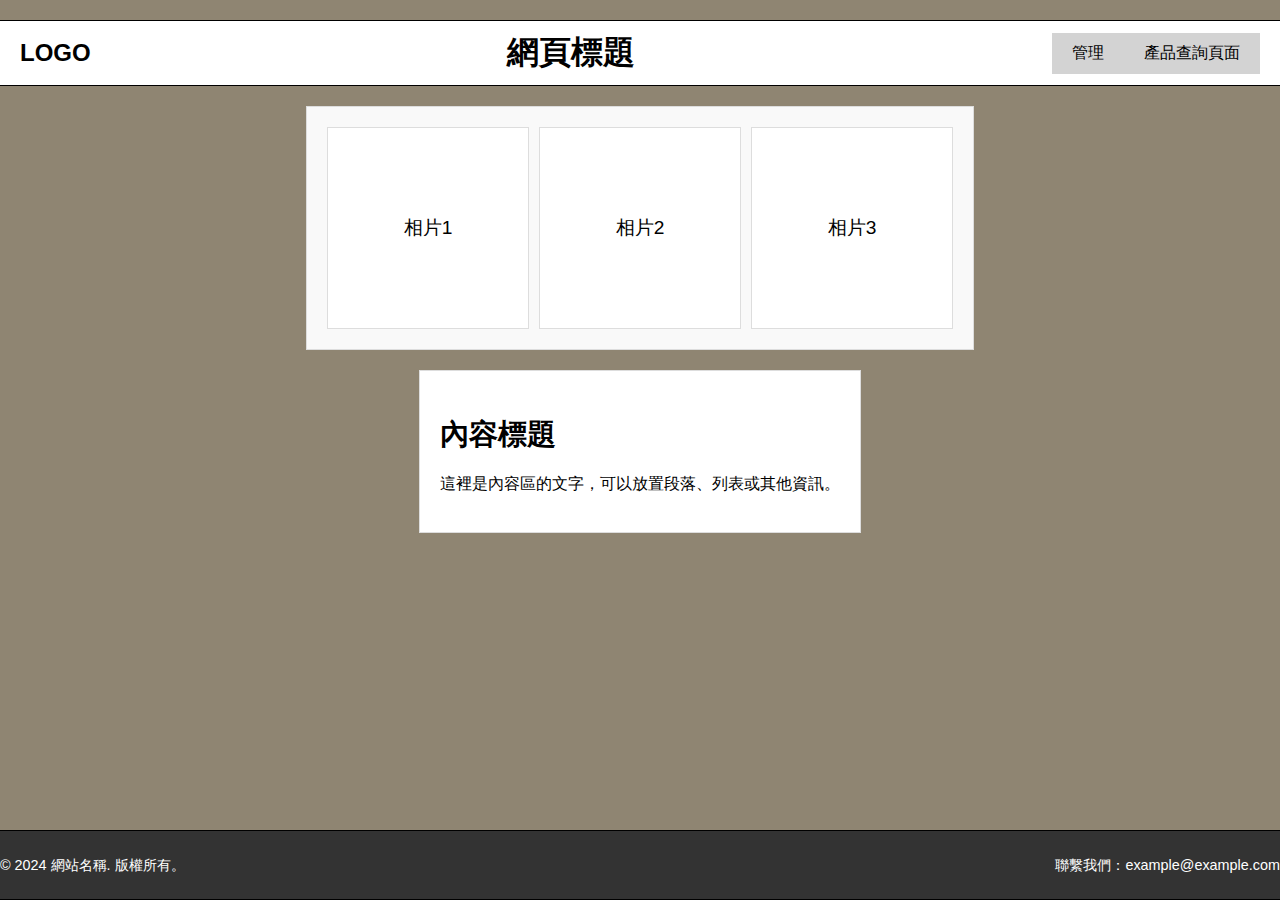
<file: web06/index.html>
<!DOCTYPE html>
<html lang="zh-Hant">
<head>
    <meta charset="UTF-8">
    <meta name="viewport" content="width=device-width, initial-scale=1.0">
    <title>網頁標題</title>
    <link rel="stylesheet" href="css/style.css">
</head>
<body>
    <div class="container">
        <div class="header">
            <div class="logo">LOGO</div>
            <div class="title">網頁標題</div>        
            <a href="login.php"><button class="button">管理</button></a>
            <a href="product_details.php"><button class="button">產品查詢頁面</button></a>            
        </div>
        <div class="padding"></div>
        <div class="photo-gallery">
            <div class="photo-item">相片1</div>
            <div class="photo-item">相片2</div>
            <div class="photo-item">相片3</div>
        </div>        
        <div class="content-area">
            <h2>內容標題</h2>
            <p>這裡是內容區的文字，可以放置段落、列表或其他資訊。</p>
        </div>
        <div class="footer">
            <p>&copy; 2024 網站名稱. 版權所有。</p>
            <p>聯繫我們：example@example.com</p>
        </div>
    </div>
</body>
</html>
</file>
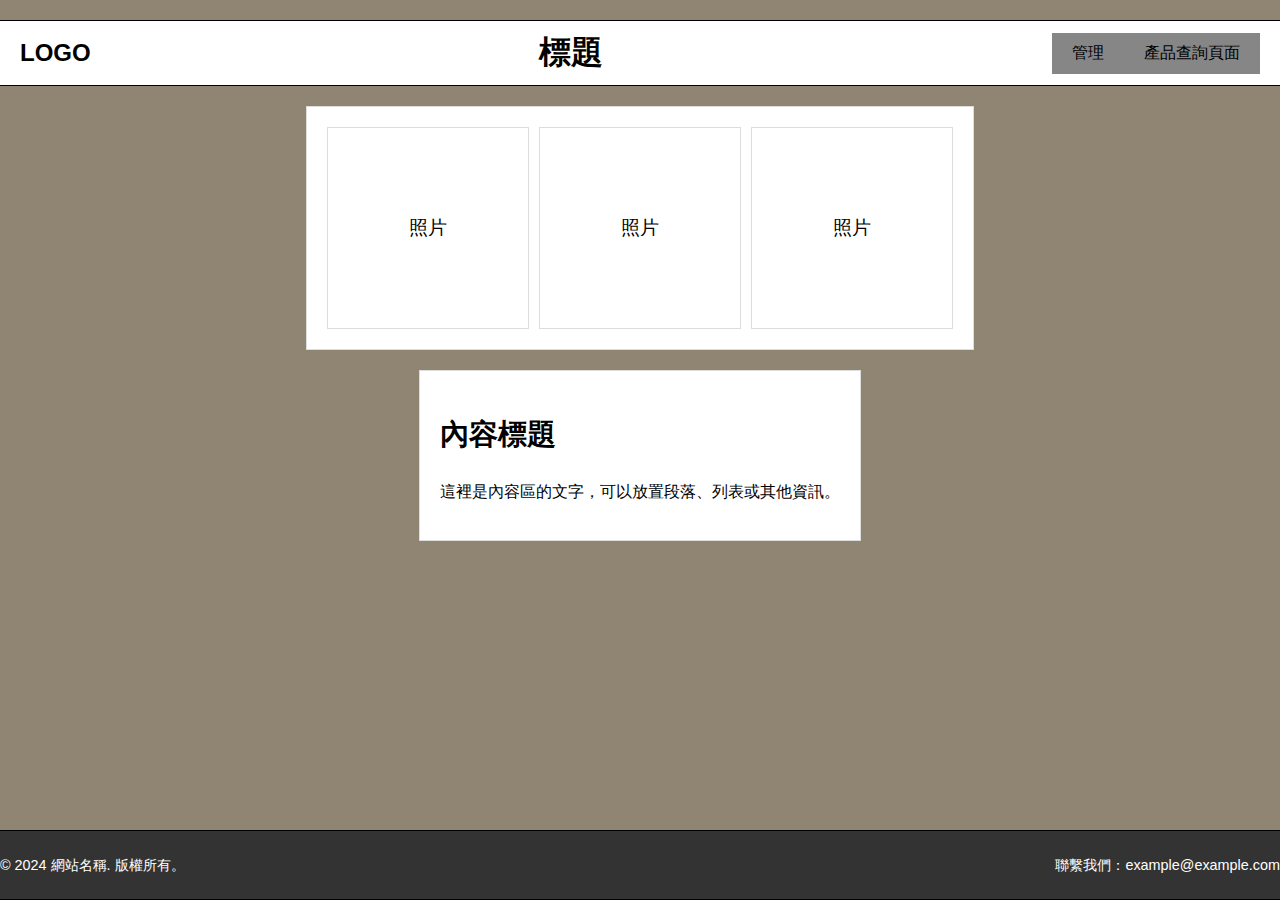
<file: web07/index.html>
<!DOCTYPE html>
<html lang="en">
<head>
    <meta charset="UTF-8">
    <meta name="viewport" content="width=device-width, initial-scale=1.0">
    <title>首頁</title>
    <link rel="stylesheet" href="css/style.css">
</head>
<body>
    <div class="container">
        <div class="header">
            <div class="logo">LOGO</div>
            <div class="title">標題</div>
            <a href="login.php"><button class="button">管理</button></a>
            <a href="product_det.php"><button class="button">產品查詢頁面</button></a>
        </div>
        <div class="padding"></div>
        <div class="photo-gallery">
            <div class="photo-item">照片</div>
            <div class="photo-item">照片</div>
            <div class="photo-item">照片</div>
        </div>
        <div class="content-area">
            <h2>內容標題</h2>
            <p>這裡是內容區的文字，可以放置段落、列表或其他資訊。</p>
        </div>
        <div class="footer">
            <p>&copy; 2024 網站名稱. 版權所有。</p>
            <p>聯繫我們：example@example.com</p>
        </div>
    </div>
</body>
</html>
</file>
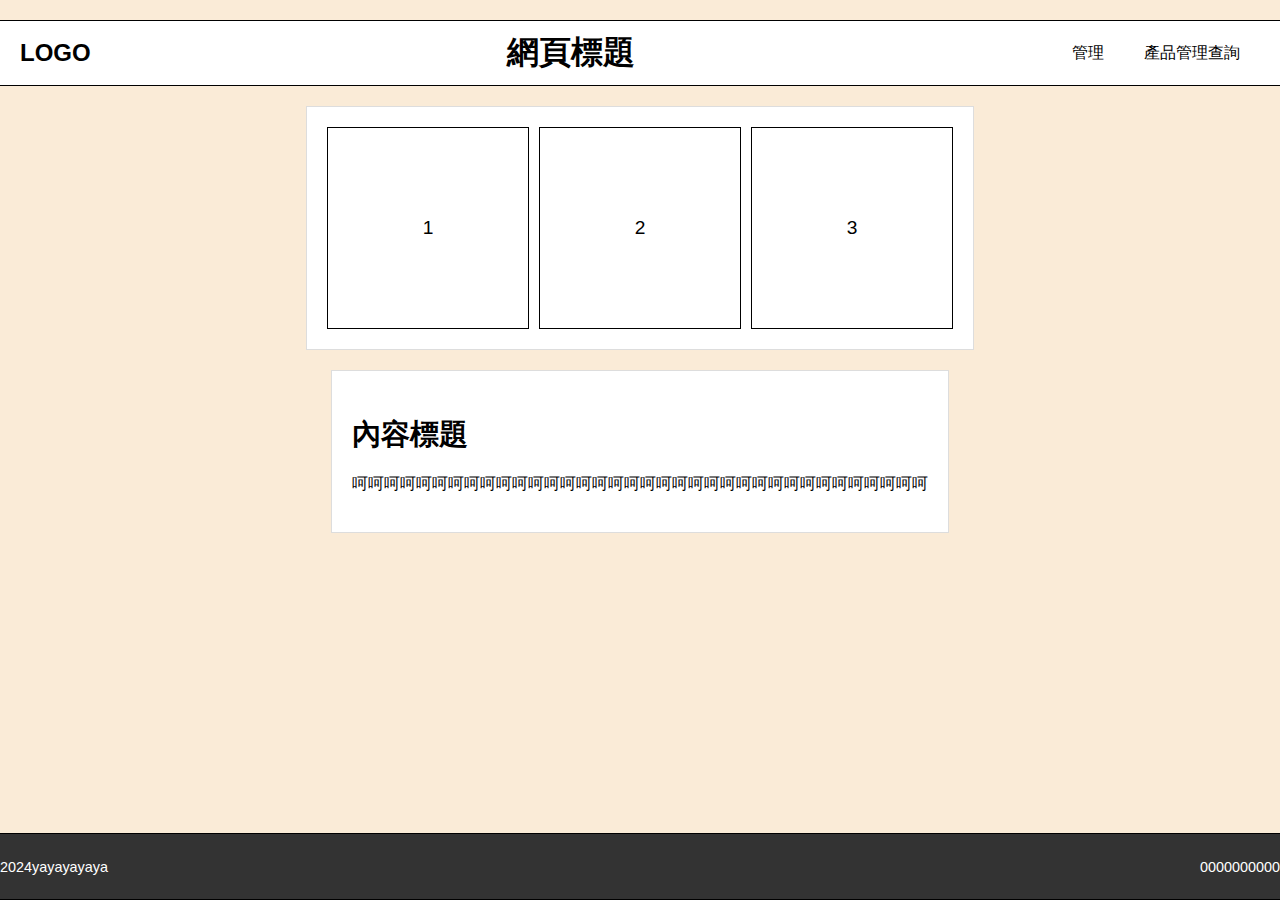
<file: web08/index.html>
<!DOCTYPE html>
<html lang="en">
<head>
    <meta charset="UTF-8">
    <meta name="viewport" content="width=device-width, initial-scale=1.0">
    <title>Document</title>
    <link rel="stylesheet" href="css/style.css">
</head>
<body>
    <div class="container">
        <div class="header">
            <div class="logo">LOGO</div>
            <div class="title">網頁標題</div>
            <a href="login.php"><button class="button">管理</button></a>
            <a href="product_details.php"><button class="button">產品管理查詢</button></a>
        </div>
        <div class="padding"></div>
        <div class="photo-gallery">
            <div class="photo-item">1</div>
            <div class="photo-item">2</div>
            <div class="photo-item">3</div>
        </div>
        <div class="content-area">
            <h2>內容標題</h2>
            <p>呵呵呵呵呵呵呵呵呵呵呵呵呵呵呵呵呵呵呵呵呵呵呵呵呵呵呵呵呵呵呵呵呵呵呵呵</p>
        </div>
        <div class="footer">
            <p>2024yayayayaya</p>
            <p>0000000000</p>
        </div>
    </div>
</body>
</html>
</file>
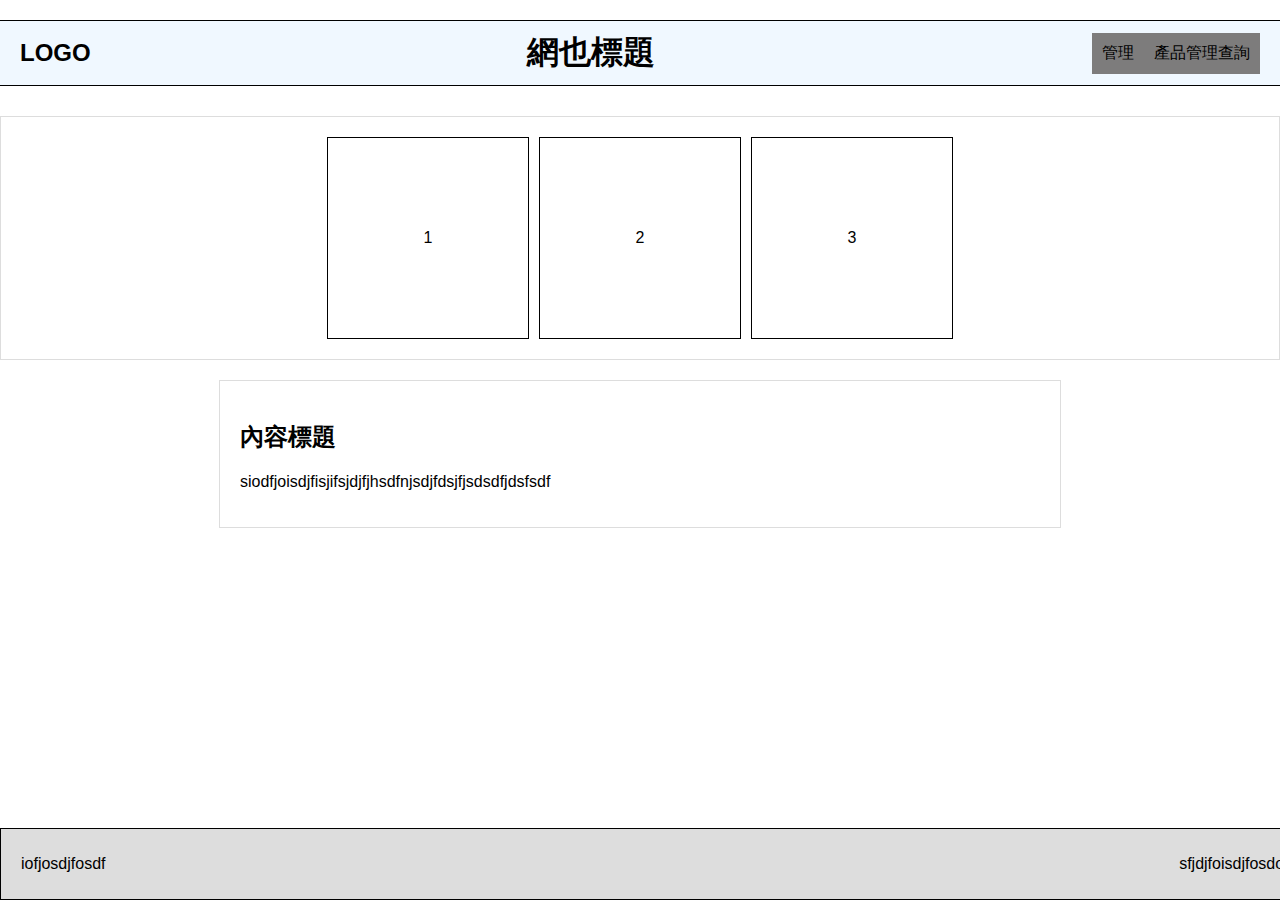
<file: web09/index.html>
<!DOCTYPE html>
<html lang="en">
<head>
    <meta charset="UTF-8">
    <meta name="viewport" content="width=device-width, initial-scale=1.0">
    <title>Document</title>
    <link rel="stylesheet" href="css/style.css">
</head>
<body>
    <div class="container">
        <div class="header">
            <div class="logo">LOGO</div>
            <div class="title">網也標題</div>
            <a href="login.php"><button class="button">管理</button></a>
            <a href="product_details.php"><button class="button">產品管理查詢</button></a>
        </div>
    </div>
    <div class="padding"></div>
    <div class="photogall">
        <div class="photo-item">1</div>
        <div class="photo-item">2</div>
        <div class="photo-item">3</div>
    </div>
    <div class="end">
        <h2>內容標題</h2>
        <p>siodfjoisdjfisjifsjdjfjhsdfnjsdjfdsjfjsdsdfjdsfsdf</p>        
    </div>
    <div class="footer">
        <p>iofjosdjfosdf</p>
        <p>sfjdjfoisdjfosdopfj</p>
    </div>
</body>
</html>
</file>
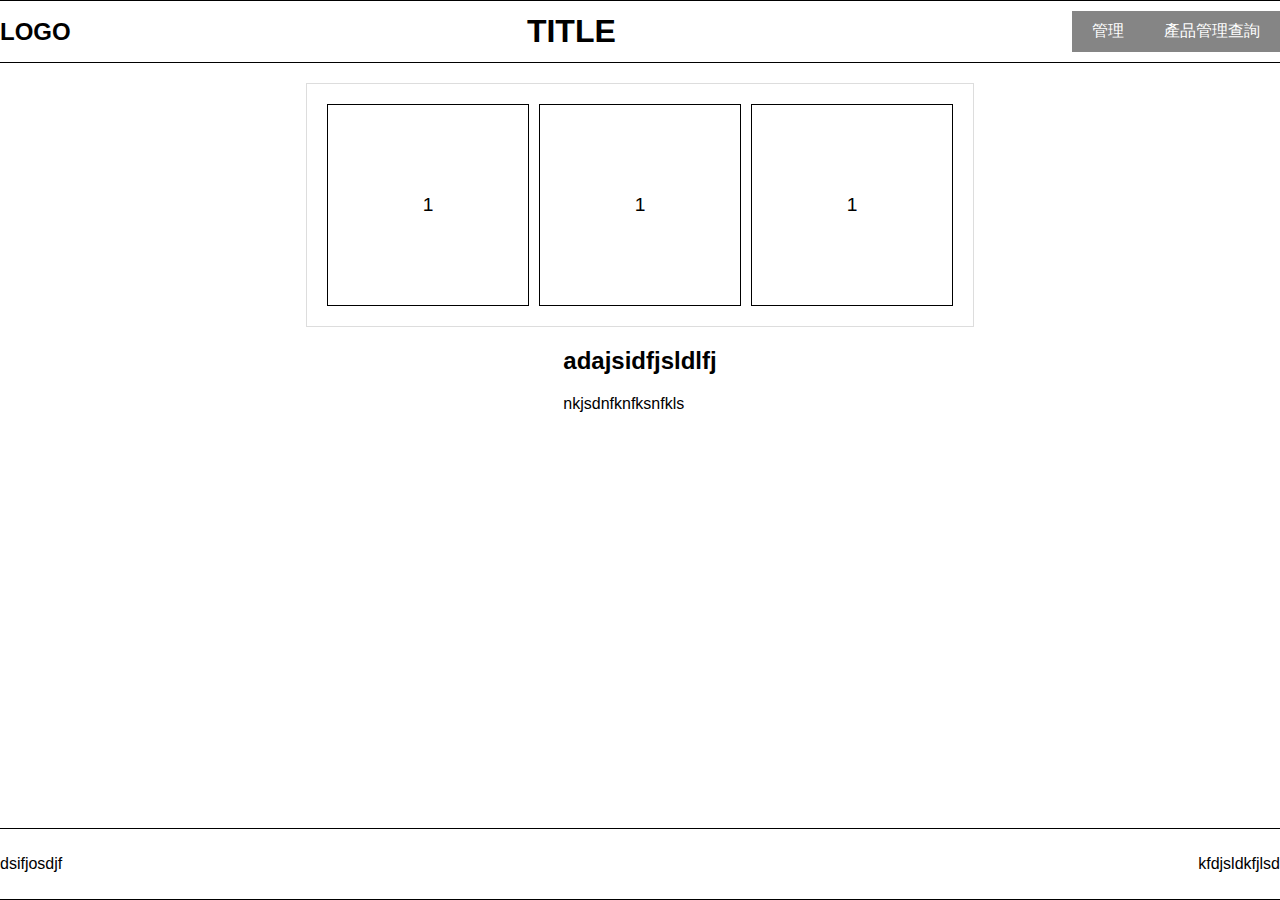
<file: web10/index.html>
<!DOCTYPE html>
<html lang="en">
<head>
    <meta charset="UTF-8">
    <meta name="viewport" content="width=device-width, initial-scale=1.0">
    <title>Document</title>
    <link rel="stylesheet" href="css/style.css">
</head>
<body>
    <div class="cont">
        <div class="header">
            <div class="logo">LOGO</div>
            <div class="title">TITLE</div>
            <a href="login.php"><button class="button">管理</button></a>
            <a href="prod_d.php"><button class="button">產品管理查詢</button></a>
        </div>
        <div class="padding"></div>
        <div class="photo-g">            
            <div class="photo-t">1</div>
            <div class="photo-t">1</div>
            <div class="photo-t">1</div>
        </div>
        <div class="cont-a">
            <h2>adajsidfjsldlfj</h2>
            <p>nkjsdnfknfksnfkls</p>
        </div>
        <div class="footer">
            <p>dsifjosdjf</p>
            <p>kfdjsldkfjlsd</p>
        </div>
    </div>
</body>
</html>
</file>
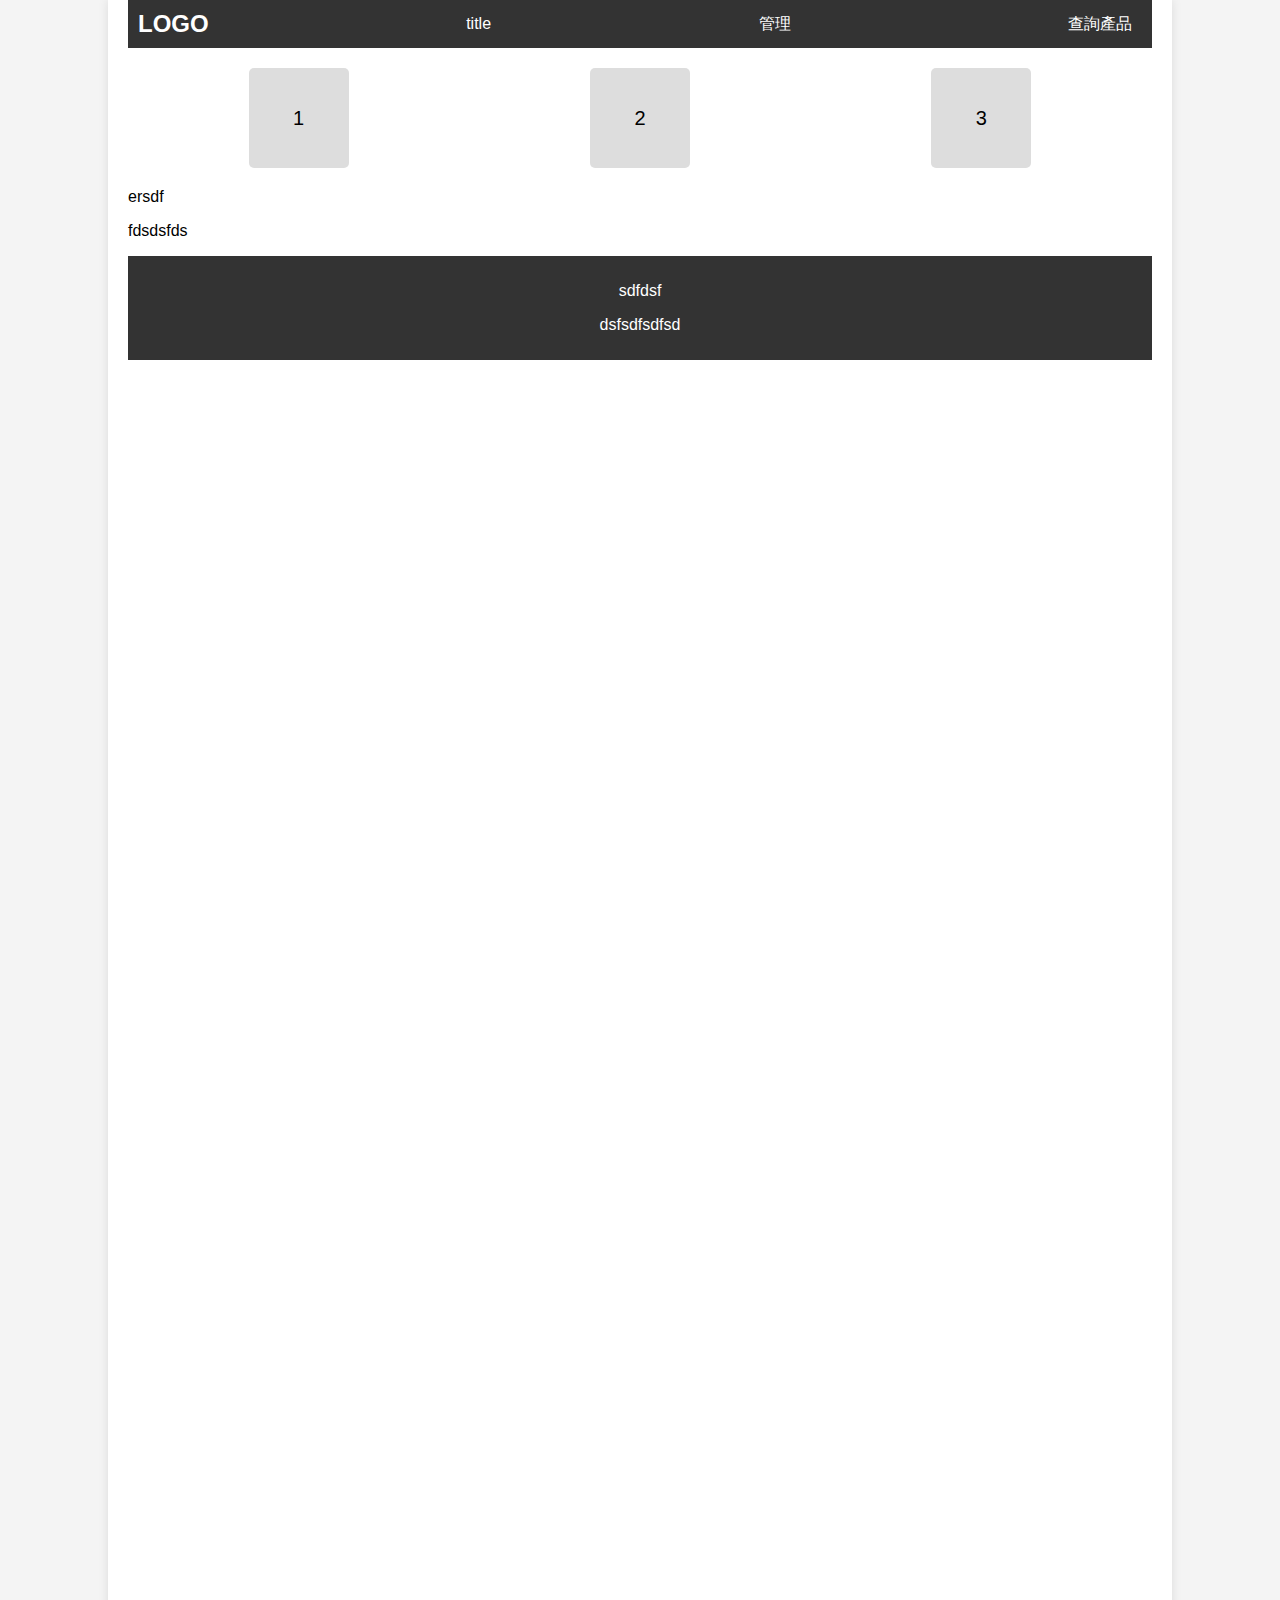
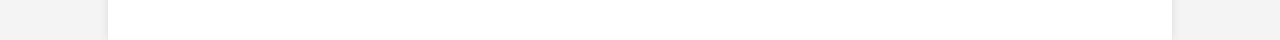
<file: web12/index.html>
<!DOCTYPE html>
<html lang="en">
<head>
    <meta charset="UTF-8">
    <meta name="viewport" content="width=device-width, initial-scale=1.0">
    <title>Document</title>
    <link rel="stylesheet" href="css/style.css">
</head>
<body>
    <div class="cont">
        <div class="header">
            <div class="logo">LOGO</div>
            <div class="title">title</div>
            <a href="login.php">管理</a>
            <a href="prod_d.php">查詢產品</a>
        </div>
        <div class="img">
            <div>1</div>
            <div>2</div>
            <div>3</div>
        </div>
        <div>
            <p>ersdf</p>
            <p>fdsdsfds</p>
        </div>  
        <div class="footer">
            <p>sdfdsf</p>
            <p>dsfsdfsdfsd</p>
        </div>      
    </div>
</body>
</html>
</file>
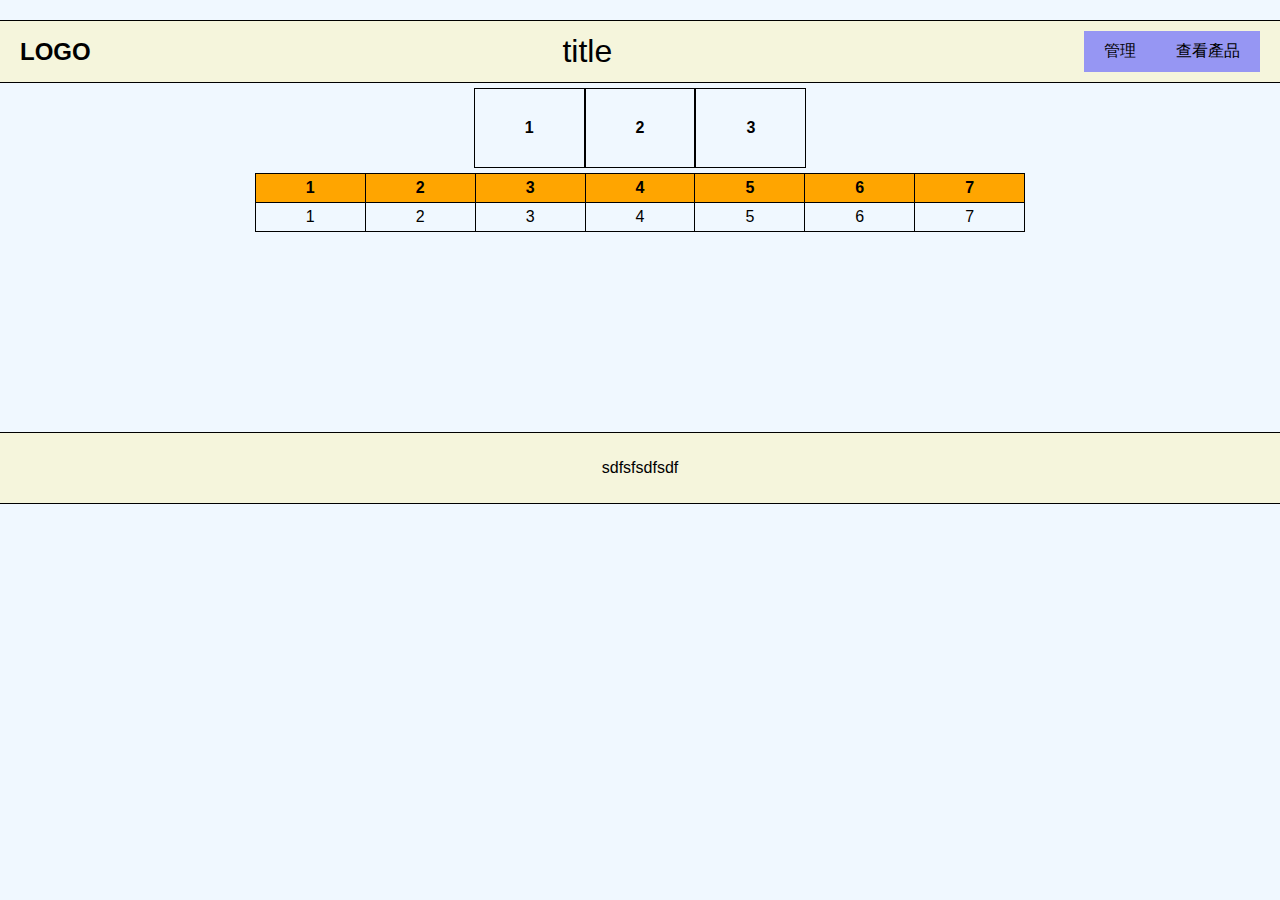
<file: web15/index.html>
<!DOCTYPE html>
<html lang="en">
<head>
    <meta charset="UTF-8">
    <meta name="viewport" content="width=device-width, initial-scale=1.0">
    <title>Document</title>
    <link rel="stylesheet" href="css/style.css">
</head>
<body>
    <div class="cont">
        <div class="header">
            <div class="logo">LOGO</div>
            <div class="title">title</div>
            <a href="login.php">管理</a>
            <a href="prod_d.php">查看產品</a>
        </div>
        <div class="img">
            <div class="pic">1</div>
            <div class="pic">2</div>
            <div class="pic">3</div>
        </div>
        <table>
            <tr>
                <th>1</th>
                <th>2</th>
                <th>3</th>
                <th>4</th>
                <th>5</th>
                <th>6</th>
                <th>7</th>
            </tr>
            <tr>
                <td>1</td>
                <td>2</td>
                <td>3</td>
                <td>4</td>
                <td>5</td>
                <td>6</td>
                <td>7</td>
            </tr>
        </table>
        <div class="padding"></div>
        <footer>            
            <p>sdfsfsdfsdf</p>
        </footer>
    </div>
</body>
</html>
</file>
<file: web06/css/style.css>
body {
    margin: 0;
    font-family: Arial, sans-serif;
    background-color: #8f8572; /* 橙色背景 */
    color: #000000; /* 黑色文字 */
}
.container {
    display: flex;
    flex-direction: column;
    align-items: center;
    padding: 20px;
}
.header, .footer {
    width: 100%;
    display: flex;
    justify-content: space-between;
    align-items: center;
    padding: 10px 20px;
    background-color: #ffffff; /* 橙色背景 */
    border: 1px solid #000000; /* 黑色邊框 */
}
.header .logo {
    font-size: 1.5em;
    font-weight: bold;
}
.header .title {
    flex: 1;
    text-align: center;
    font-size: 2em;
    font-weight: bold;
}
.header .button {
    background-color: #D3D3D3; /* 灰色按鈕 */
    color: #000000; /* 黑色文字 */
    border: none;
    padding: 10px 20px;
    font-size: 1em;
    cursor: pointer;
}
.content {
    flex: 1;
    width: 100%;
    display: flex;
    flex-direction: column;
    align-items: center;
    padding: 20px;
}
.content .section {
    width: 100%;
    text-align: center;
    margin-bottom: 20px;
}
.content .section:last-child {
    margin-bottom: 0;
}

.photo-gallery {
    display: flex;
    flex-wrap: wrap;
    justify-content: center;
    gap: 10px;
    padding: 20px;
    background-color: #f9f9f9;
    border: 1px solid #ddd;
}
.photo-item {
    width: 200px;
    height: 200px;
    background-color: #fff;
    border: 1px solid #ddd;
    display: flex;
    align-items: center;
    justify-content: center;
    font-size: 1.2em;
}


.content-area {
    padding: 20px;
    background-color: #fff;
    border: 1px solid #ddd;
    max-width: 800px;
    margin: 20px auto;
}
.content-area h2 {
    font-size: 1.8em;
    margin-bottom: 10px;
}
.content-area p {
    font-size: 1em;
    line-height: 1.6;
}


.footer {
    position: fixed;
    bottom: 0;
    width: 100%;
    background-color: #333;
    color: #fff;
    text-align: center;
    padding: 10px 20px;
    font-size: 0.9em;
}

.padding{
    height: 20px;
    background-color: #000;
}
</file>
<file: web07/css/style.css>
body{
    margin: 0;
    font-family: Arial,sans-serif;
    background-color: #8f8572;
    color: black;
}

.container{
    display: flex;  
    flex-direction: column;
    align-items: center;
    padding: 20px;
}

.header, .footer{
    width: 100%;
    display: flex;
    justify-content: space-between;
    align-items: center;
    padding: 10px 20px;
    background-color: white;
    border: 1px solid black;
}

.header .logo{
    font-size: 1.5em;
    font-weight: bold;
}

.header .title{
    flex: 1;
    text-align: center;
    font-size: 2em;
    font-weight: bold;
}

.header .button{
    background-color: #868686;
    color:black;
    border: none;
    padding: 10px 20px;
    font-size: 1em;
    cursor:pointer
}

.header .button:hover{
    background-color: #fafafa;
    color:black;
    border: none;
    padding: 10px 20px;
    font-size: 1em;
    cursor:pointer;
    transition: background-color 0.3s ease;
    
}

.content{
    flex: 1;
    width: 100%;
    display: flex;
    flex-direction: column;
    align-items: center;
    padding: 20px;
}

.content .section{
    width: 100%;
    text-align: center;
    margin-bottom: 20px;
}

.content .section:last-child{
    margin-bottom: 0;
}

.photo-gallery{
    display: flex;
    font-weight: wrap;
    justify-content: center;
    gap: 10px;
    padding: 20px;
    background-color: white;
    border: 1px solid #ddd;
}

.photo-item{
    width: 200px;
    height: 200px;
    background-color: #fff;
    border: 1px solid #ddd;
    display: flex;
    align-items: center;
    justify-content: center;
    font-size: 1.2em;
}

.content-area{
    padding: 20px;
    background-color: #fff;
    border: 1px solid #ddd;
    max-width: 800px;
    margin: 20px auto;
}

.content-area h2{
    font-size: 1.8em;
    margin-bottom: 1.6;
}

.content-area p{
    font-size: 1em;
    line-height: 1.6;
}

.footer{
    position: fixed;
    bottom: 0;
    width: 100%;
    background-color: #333;
    color: #fff;
    text-align: center;
    padding: 10px 20px;
    font-size: 0.9em;
}

.padding{
    height: 20px;
    background-color: black;
}
</file>
<file: web08/css/style.css>
body{
    margin: 0;
    font-family:Arial,sans-serif;
    background-color: antiquewhite;
    color: black;
}

.container{
    display: flex;
    flex-direction: column;
    align-items: center;
    padding:20px;
}
.header, .footer{
    width: 100%;
    display: flex;
    justify-content: space-between;
    align-items: center;
    padding: 10px 20px;
    background-color: white;
    border: 1px solid black;
}

.header .logo{
    font-size: 1.5em;
    font-weight: bold;
}
.header .title{
    flex: 1;
    text-align: center;
    font-size: 2em;
    font-weight: bold;
}

.header .button{
    background-color: white;
    color: black;
    border: none;
    padding: 10px 20px;
    font-size: 1em;
    cursor: pointer;
}

.header .button:hover{
    background-color: black;
    color: white;
}

.padding{
    height: 20px;
    background-color: white;
}

.photo-gallery{
    display: flex;
    flex-wrap: wrap;
    justify-content: center;
    gap: 10px;
    padding: 20px;
    background-color: white;
    border: 1px solid #ddd;
}
.photo-item{
    width: 200px;
    height: 200px;
    background-color: #fff;
    border: 1px solid;
    display: flex;
    align-items: center;
    justify-content: center;
    font-size: 1.2em;
}
.content-area{
    padding: 20px;
    background-color: #fff;
    border: 1px solid #ddd;
    max-width: 800px;
    margin: 20px auto;
}

.content-area h2{
    font-size: 1.8em;
    margin-bottom: 10px;
}
.content-area p{
    font-size: 1em;
    line-height: 1.6;
}

.footer{
    position: fixed;
    bottom: 0;
    width: 100%;
    background-color: #333;
    color: white;
    text-align: center;
    padding: 10px 20px;
    font-size: 0.9em;
}
</file>
<file: web09/css/style.css>
body{
    margin: 0;
    font-family: Arial, Helvetica, sans-serif;
    background-color: white;
    color: black;
}

.container{
    display: flex;
    flex-direction: column;
    align-items: center;
    padding: 20px;
}

.header, .footer{
    width: 100%;
    display: flex;
    justify-content: space-between;
    align-items: center;
    padding: 10px 20px;
    background-color: aliceblue;
    border: 1px solid black;
}
.header .logo{
    font-size: 1.5em;
    font-weight: bold;
}

.header .title{
    flex: 1;
    text-align: center;
    font-size: 2em;
    font-weight: bold;
}
.header .button{
    background-color: rgb(125, 124, 124);
    border: none;
    padding: 10px;
    font-size: 1em;
    cursor: pointer;
}

.header .button:hover{
    background-color: rgb(125, 124, 124);
    border: none;
    padding: 10px;
    font-size: 1em;
    cursor: pointer;
    color: azure;
}

.padding{
    height: 10px;
    background-color: rgb(255, 255, 255);
}

.photogall{
    display: flex;
    flex-wrap: wrap;
    justify-content: center;
    gap: 10px;
    padding: 20px;
    background-color: white;
    border: 1px solid #ddd;
}

.photo-item{
    width: 200px;
    height: 200px;
    background-color: #fff;
    border: 1px solid;
    display: flex;
    align-items: center;
    justify-content: center;
}
.end{
    padding: 20px;
    background-color: #fff;
    border: 1px solid #ddd;
    max-width: 800px;
    margin: 20px auto;
}

.footer{
    position: fixed;
    bottom: 0;
    width: 100%;
    background-color: #ddd;
}
</file>
<file: web10/css/style.css>
body{
    margin: 0;
    font-family: Arial, sans-serif;
    background-color: white;
    color: black;
}

.cont{
    display: flex;
    flex-direction: column;
    align-items: center;
    padding: 20;
}

.header,.footer{
    width: 100%;
    display: flex;
    justify-content: space-between;
    align-items: center;
    padding: 10px 20px;
    background-color: white;
    border: 1px solid black;
}

.header .logo{
    font-size: 1.5em;
    font-weight: bold;
}

.header .title{
    flex: 1;
    text-align: center;
    font-size: 2em;
    font-weight: bold;
}

.header .button{
    background-color:  rgb(133, 133, 133);
    color: rgb(255, 255, 255);
    border: none;
    padding: 10px 20px;
    font-size: 1em;
}

.header .button:hover{
    background-color:  rgb(91, 91, 91);
    color: rgb(255, 255, 255);
    border: none;
    padding: 10px 20px;
    font-size: 1em;
}

.padding{
    height: 20px;
    background-color: white;
}

.photo-g{
    display: flex;
    flex-wrap: wrap;
    justify-content: center;
    gap: 10px;
    padding: 20px;
    background-color: white;
    border: 1px solid #ddd;
}
.photo-t{
    width: 200px;
    height: 200px;
    background-color: #fff;
    border: 1px solid;
    display: flex;
    align-items: center;
    justify-content: center;
    font-size: 1.2em;
}

.footer{
    position: fixed;
    bottom: 0;
}
</file>
<file: web12/css/style.css>
body {
    font-family: Arial, sans-serif;
    margin: 0;
    padding: 0;
    background-color: #f4f4f4;
}

.cont {
    width: 80%;
    margin: auto;
    background: white;
    padding: 0 20px 100%;
    box-shadow: 0 0 10px rgba(0, 0, 0, 0.1);
}

.header {
    display: flex;
    justify-content: space-between;
    align-items: center;
    background: #333;
    color: white;
    padding: 10px;
}

.header .logo {
    font-size: 24px;
    font-weight: bold;
}

.header a {
    color: white;
    text-decoration: none;
    margin: 0 10px;
}

.header a:hover {
    text-decoration: underline;
}

.img {
    display: flex;
    justify-content: space-around;
    margin: 20px 0;
}

.img div {
    width: 100px;
    height: 100px;
    background: #ddd;
    display: flex;
    align-items: center;
    justify-content: center;
    font-size: 20px;
    border-radius: 5px;
}

.footer {
    background: #333;
    color: white;
    text-align: center;
    padding: 10px;
    bottom: 0;
}
</file>
<file: web15/css/style.css>
body{
    margin: 0;
    font-family: Arial, sans-serif;
    background-color: aliceblue;
}

.cont{
    flex: 1;
    display: flex;
    flex-direction: column;
    align-items: center;
    padding: 20px;
}

.header{
    display: flex;
}

.header, .footer{
    width: 100%;
    justify-content: space-between;
    align-items: center;
    padding: 10px 20px;
    background-color: beige;
    border: 1px solid;
}

.header .logo{
    font-size: 1.5em;
    font-weight: bold;
}

.header .title{
    flex: 1;
    text-align: center;
    font-size: 2em;
}

.header a{
    display: flex;
    background-color: rgb(150,150,243);
    color: #000;
    padding: 10px 20px;
    text-decoration: none;
    font-size: 1em;
    cursor: pointer;
}

.header a:hover{
    background-color: blue;
    color: white;
}

.img{
    display: flex;
    justify-content: space-between;
    padding: 5px;
}

.img .pic{
    display: flex;
    padding: 30px 50px;
    font-weight: bold;
    border: 1px solid;
}

table{
    border-collapse: collapse;
    border: 1px solid;
    padding: 10px 20px;
}

th{
    background-color: orange;
    border: 1px solid black;
    padding: 5px 50px;
}

td{
    border: 1px solid;
    padding: 5px 50px;
}

tr{
    border-bottom: 1px solid #dddddd;
}
footer{
    width: 100%;
    bottom: 0;
    text-align: center;
    padding: 10px 20px;
    background-color: beige;
    border: 1px solid;
    margin-top: auto;
}

.padding{
    padding: 100px 500px;
}
</file>
